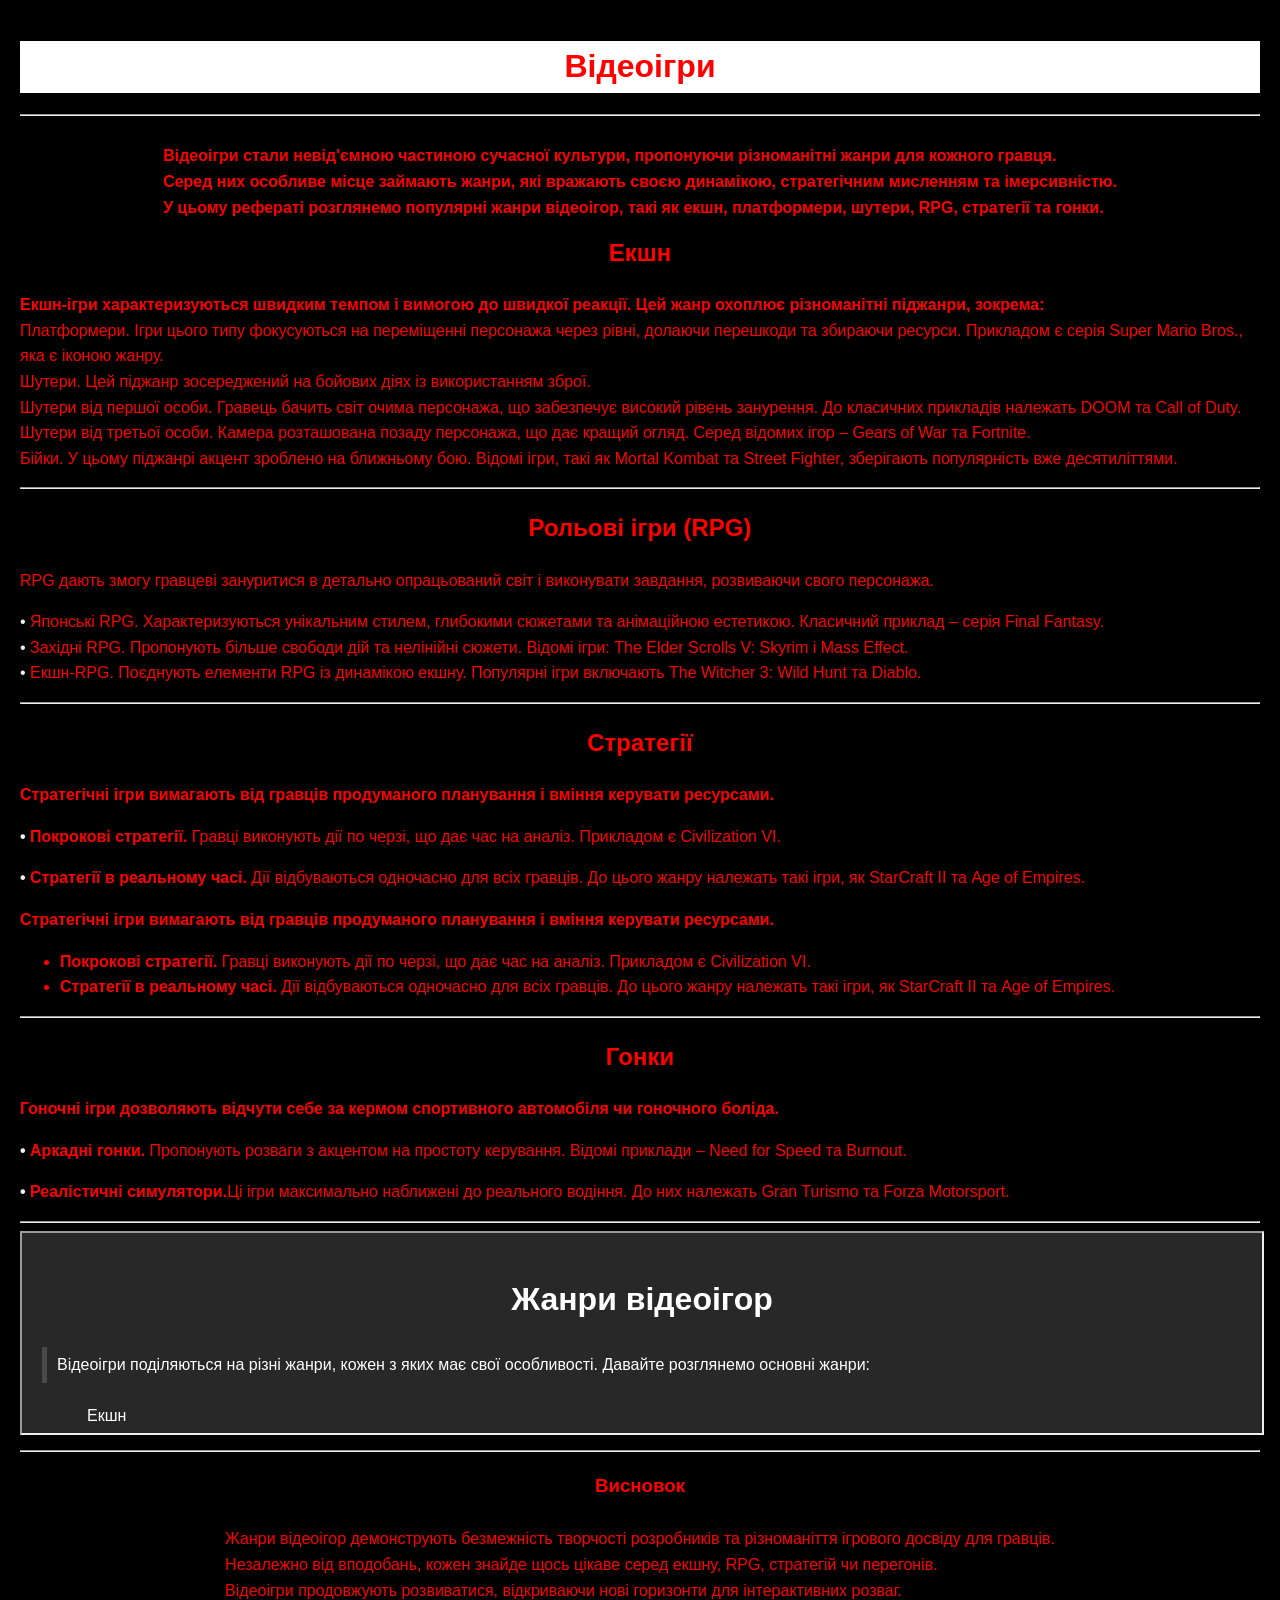
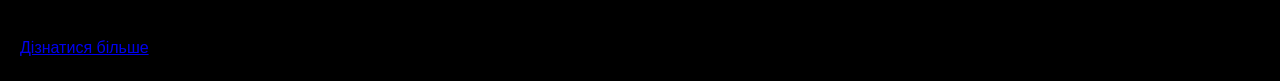
<file: index.html>
<!DOCTYPE html>
<html lang="uk">
<head>
    <meta charset="UTF-8">
    <meta name="viewport" content="width=device-width, initial-scale=1.0">
    <title>Жанри відеоігор</title>
    <link rel="stylesheet" href="styles.css">

</head>
<body>
<h1>Відеоігри</h1>
<hr>
<p class="introduction"><strong><br>Відеоігри стали невід'ємною частиною сучасної культури, пропонуючи різноманітні жанри для кожного гравця.<br>
    Серед них особливе місце займають жанри, які вражають своєю динамікою, стратегічним мисленням та імерсивністю.<br>
    У цьому рефераті розглянемо популярні жанри відеоігор, такі як екшн, платформери, шутери, RPG, стратегії та гонки.</strong><br>
</p>
<!--без комент-->
<h2 class="title">Екшн</h2>

<p><strong>Екшн-ігри характеризуються швидким темпом і вимогою до швидкої реакції. Цей жанр охоплює різноманітні піджанри, зокрема:</strong> <br>

    Платформери. Ігри цього типу фокусуються на переміщенні персонажа через рівні, долаючи перешкоди та збираючи ресурси. Прикладом є серія Super Mario Bros., яка є іконою жанру.<br>
    Шутери. Цей піджанр зосереджений на бойових діях із використанням зброї.<br>
    Шутери від першої особи. Гравець бачить світ очима персонажа, що забезпечує високий рівень занурення. До класичних прикладів належать DOOM та Call of Duty.<br>
    Шутери від третьої особи. Камера розташована позаду персонажа, що дає кращий огляд. Серед відомих ігор – Gears of War та Fortnite.<br>
    Бійки. У цьому піджанрі акцент зроблено на ближньому бою. Відомі ігри, такі як Mortal Kombat та Street Fighter, зберігають популярність вже десятиліттями.<br></p>

<hr>

<h2 class="title">Рольові ігри (RPG)</h2>

<p>RPG дають змогу гравцеві зануритися в детально опрацьований світ і виконувати завдання, розвиваючи свого персонажа.<br></p>

<p><span class="st"> • </span> Японські RPG. <span></span>Характеризуються унікальним стилем, глибокими сюжетами та анімаційною естетикою. Класичний приклад – серія Final Fantasy.<br>
    <span class="st"> • </span>Західні RPG. Пропонують більше свободи дій та нелінійні сюжети. Відомі ігри: The Elder Scrolls V: Skyrim і Mass Effect.<br>
    <span class="st"> • </span>Екшн-RPG. Поєднують елементи RPG із динамікою екшну. Популярні ігри включають The Witcher 3: Wild Hunt та Diablo.<br></p>

<hr>

<h2 class="title">Стратегії</h2>

<p><strong>Стратегічні ігри вимагають від гравців продуманого планування і вміння керувати ресурсами.</strong></p>

<p><strong> <span class="st"> • </span> Покрокові стратегії.</strong> Гравці виконують дії по черзі, що дає час на аналіз. Прикладом є Civilization VI.</p>
<p><strong><span class="st"> • </span>Стратегії в реальному часі.</strong> Дії відбуваються одночасно для всіх гравців. До цього жанру належать такі ігри, як StarCraft II та Age of Empires.</p>

<p><strong>Стратегічні ігри вимагають від гравців продуманого планування і вміння керувати ресурсами.</strong></p>
<ul>
	<li><strong>Покрокові стратегії.</strong> Гравці виконують дії по черзі, що дає час на аналіз. Прикладом є Civilization VI.</li>
	<li><strong>Стратегії в реальному часі.</strong> Дії відбуваються одночасно для всіх гравців. До цього жанру належать такі ігри, як StarCraft II та Age of Empires.</li>
</ul>


<hr>

<h2 class="title">Гонки</h2>

<p><strong>Гоночні ігри дозволяють відчути себе за кермом спортивного автомобіля чи гоночного боліда.</strong><br>

<p><strong><span class="st"> • </span> Аркадні гонки.</strong> Пропонують розваги з акцентом на простоту керування. Відомі приклади – Need for Speed та Burnout.</p>
<p><strong><span class="st"> • </span>Реалістичні симулятори.</strong>Ці ігри максимально наближені до реального водіння. До них належать Gran Turismo та Forza Motorsport.<br></p>
<hr>
<iframe src="index1.html"></iframe>
<hr>

<h3 class="title">Висновок</h3>

<p class="introduction">Жанри відеоігор демонструють безмежність творчості розробників та різноманіття ігрового досвіду для гравців.<br> Незалежно від вподобань, кожен знайде щось цікаве серед екшну, RPG, стратегій чи перегонів.<br> Відеоігри продовжують розвиватися, відкриваючи нові горизонти для інтерактивних розваг.<br></p>

<br>

<a href="https://root-nation.com/ru/games-all/">Дізнатися більше</a>

</body>
</html>
</file>
<file: styles.css>
body {
    font-family: Arial, sans-serif;
    line-height: 1.6;
    margin: 0;
    padding: 20px;
    background-color: #000000;
    color: red;
}
iframe {
	width: 100%;
	height: 200px;
}
/*без комент*/
h1 {
    text-align: center;
    color: #ff0000;
    background-color: rgb(255, 255, 255);
}

.introduction{
    display: flex;
    justify-content: center;
    align-items: center;
    height: 10vh;
    margin: 0;
}

.title{
    text-align: center;
    color: #ff0000;
}

.st{
    color: #f1efef;
}
</file>
